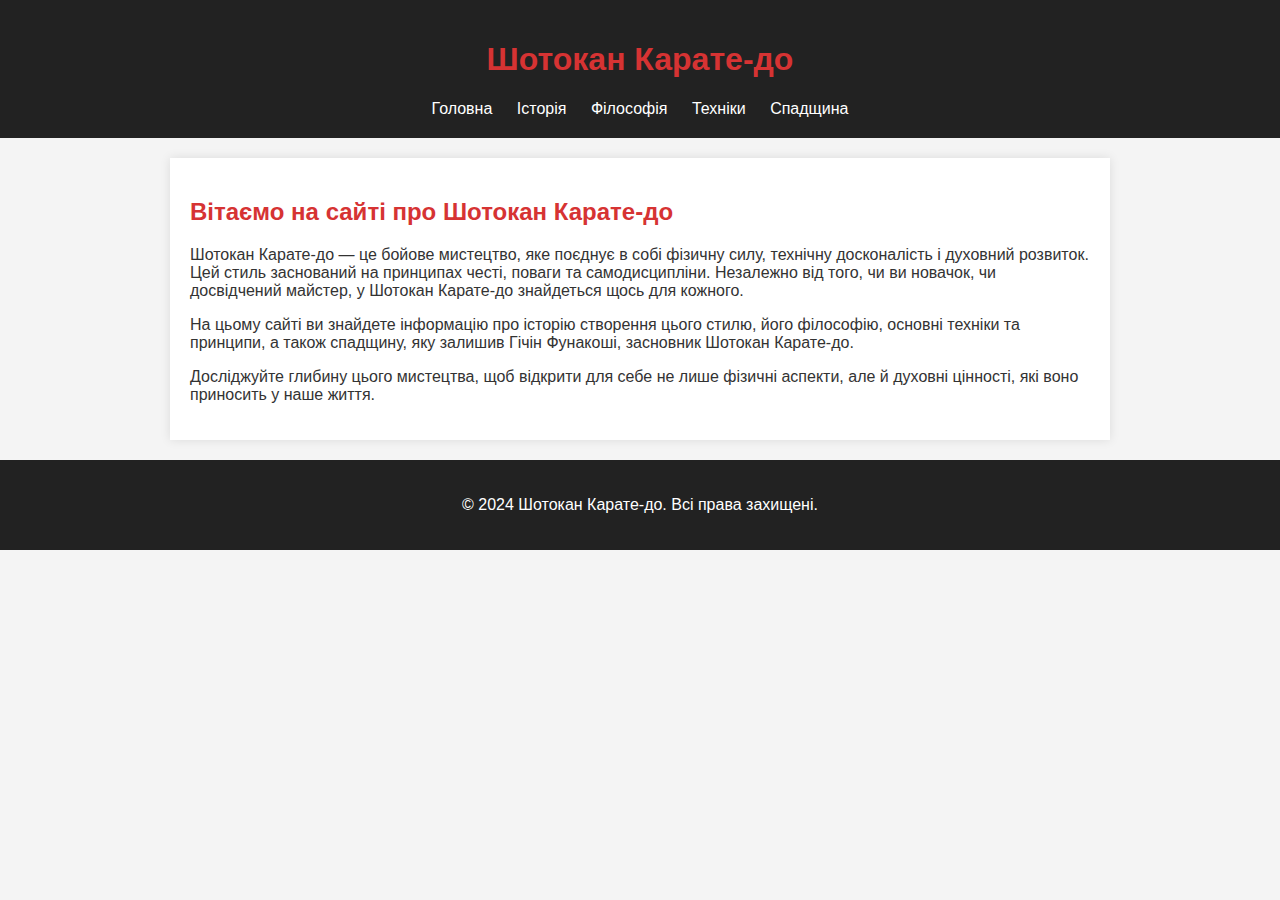
<file: index.html>
<!DOCTYPE html>
<html lang="uk">
<head>
    <meta charset="UTF-8">
    <meta name="viewport" content="width=device-width, initial-scale=1.0">
    <title>Шотокан Карате-до</title>
    <link rel="stylesheet" href="styles.css">
</head>
<body>

<header>
    <h1>Шотокан Карате-до</h1>
    <nav>
        <a href="index.html">Головна</a>
        <a href="istoria.html">Історія</a>
        <a href="philosophia.html">Філософія</a>
        <a href="technika.html">Техніки</a>
        <a href="spadschina.html">Спадщина</a>
    </nav>
</header>

<section>
    <h2>Вітаємо на сайті про Шотокан Карате-до</h2>
    <p>Шотокан Карате-до — це бойове мистецтво, яке поєднує в собі фізичну силу, технічну досконалість і духовний розвиток. Цей стиль заснований на принципах честі, поваги та самодисципліни. Незалежно від того, чи ви новачок, чи досвідчений майстер, у Шотокан Карате-до знайдеться щось для кожного.</p>
    <p>На цьому сайті ви знайдете інформацію про історію створення цього стилю, його філософію, основні техніки та принципи, а також спадщину, яку залишив Гічін Фунакоші, засновник Шотокан Карате-до.</p>
    <p>Досліджуйте глибину цього мистецтва, щоб відкрити для себе не лише фізичні аспекти, але й духовні цінності, які воно приносить у наше життя.</p>
</section>

<footer>
    <p>&copy; 2024 Шотокан Карате-до. Всі права захищені.</p>
</footer>

</body>
</html>
</file>
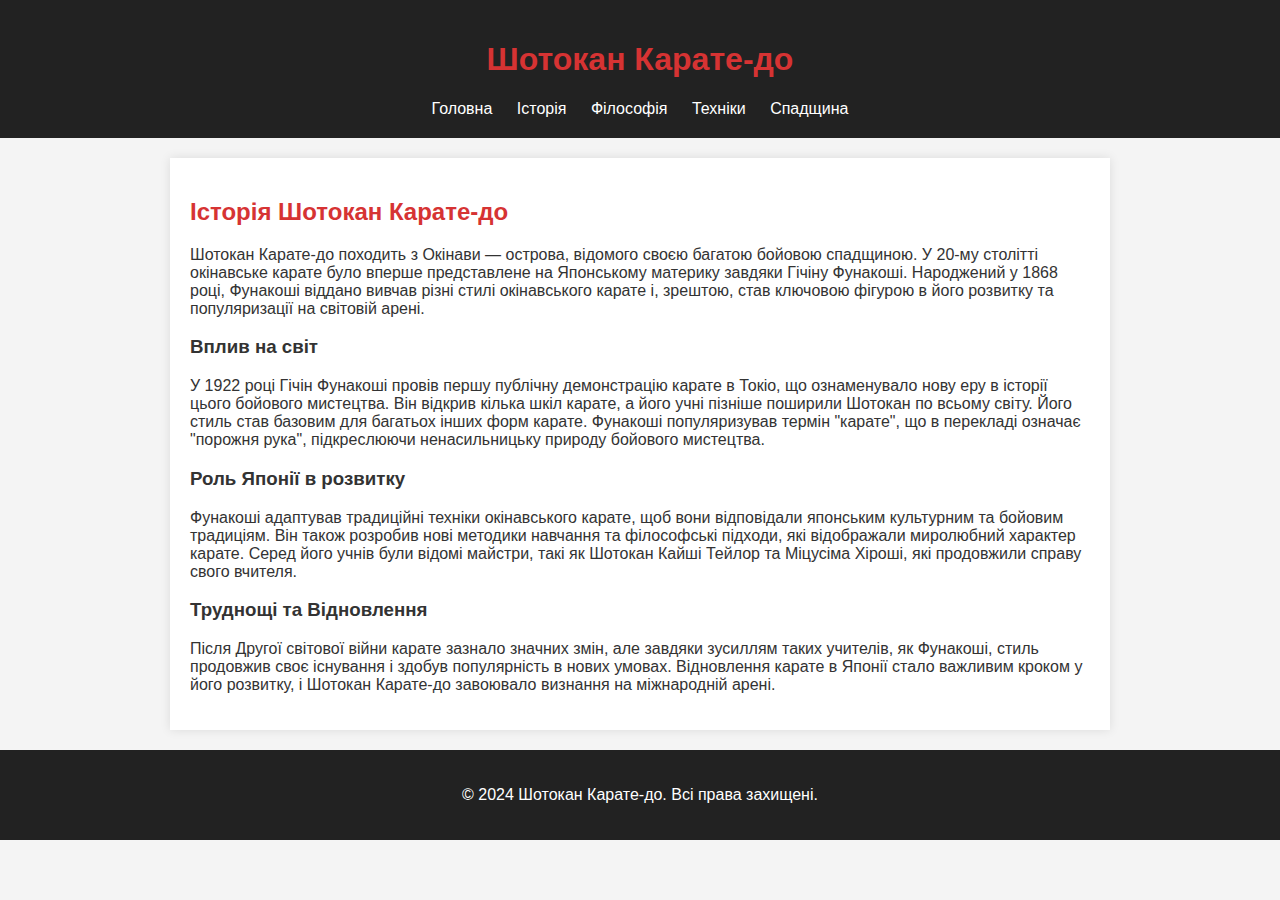
<file: istoria.html>
<!DOCTYPE html>
<html lang="uk">
<head>
    <meta charset="UTF-8">
    <meta name="viewport" content="width=device-width, initial-scale=1.0">
    <title>Історія Шотокан Карате-до</title>
    <link rel="stylesheet" href="styles.css">
</head>
<body>

<header>
    <h1>Шотокан Карате-до</h1>
    <nav>
        <a href="index.html">Головна</a>
        <a href="istoria.html">Історія</a>
        <a href="philosophia.html">Філософія</a>
        <a href="technika.html">Техніки</a>
        <a href="spadschina.html">Спадщина</a>
    </nav>
</header>

<section>
    <h2>Історія Шотокан Карате-до</h2>
    <p>Шотокан Карате-до походить з Окінави — острова, відомого своєю багатою бойовою спадщиною. У 20-му столітті окінавське карате було вперше представлене на Японському материку завдяки Гічіну Фунакоші. Народжений у 1868 році, Фунакоші віддано вивчав різні стилі окінавського карате і, зрештою, став ключовою фігурою в його розвитку та популяризації на світовій арені.</p>

    <h3>Вплив на світ</h3>
    <p>У 1922 році Гічін Фунакоші провів першу публічну демонстрацію карате в Токіо, що ознаменувало нову еру в історії цього бойового мистецтва. Він відкрив кілька шкіл карате, а його учні пізніше поширили Шотокан по всьому світу. Його стиль став базовим для багатьох інших форм карате. Фунакоші популяризував термін "карате", що в перекладі означає "порожня рука", підкреслюючи ненасильницьку природу бойового мистецтва.</p>

    <h3>Роль Японії в розвитку</h3>
    <p>Фунакоші адаптував традиційні техніки окінавського карате, щоб вони відповідали японським культурним та бойовим традиціям. Він також розробив нові методики навчання та філософські підходи, які відображали миролюбний характер карате. Серед його учнів були відомі майстри, такі як Шотокан Кайші Тейлор та Міцусіма Хіроші, які продовжили справу свого вчителя.</p>

    <h3>Труднощі та Відновлення</h3>
    <p>Після Другої світової війни карате зазнало значних змін, але завдяки зусиллям таких учителів, як Фунакоші, стиль продовжив своє існування і здобув популярність в нових умовах. Відновлення карате в Японії стало важливим кроком у його розвитку, і Шотокан Карате-до завоювало визнання на міжнародній арені.</p>
</section>

<footer>
    <p>&copy; 2024 Шотокан Карате-до. Всі права захищені.</p>
</footer>

</body>
</html>
</file>
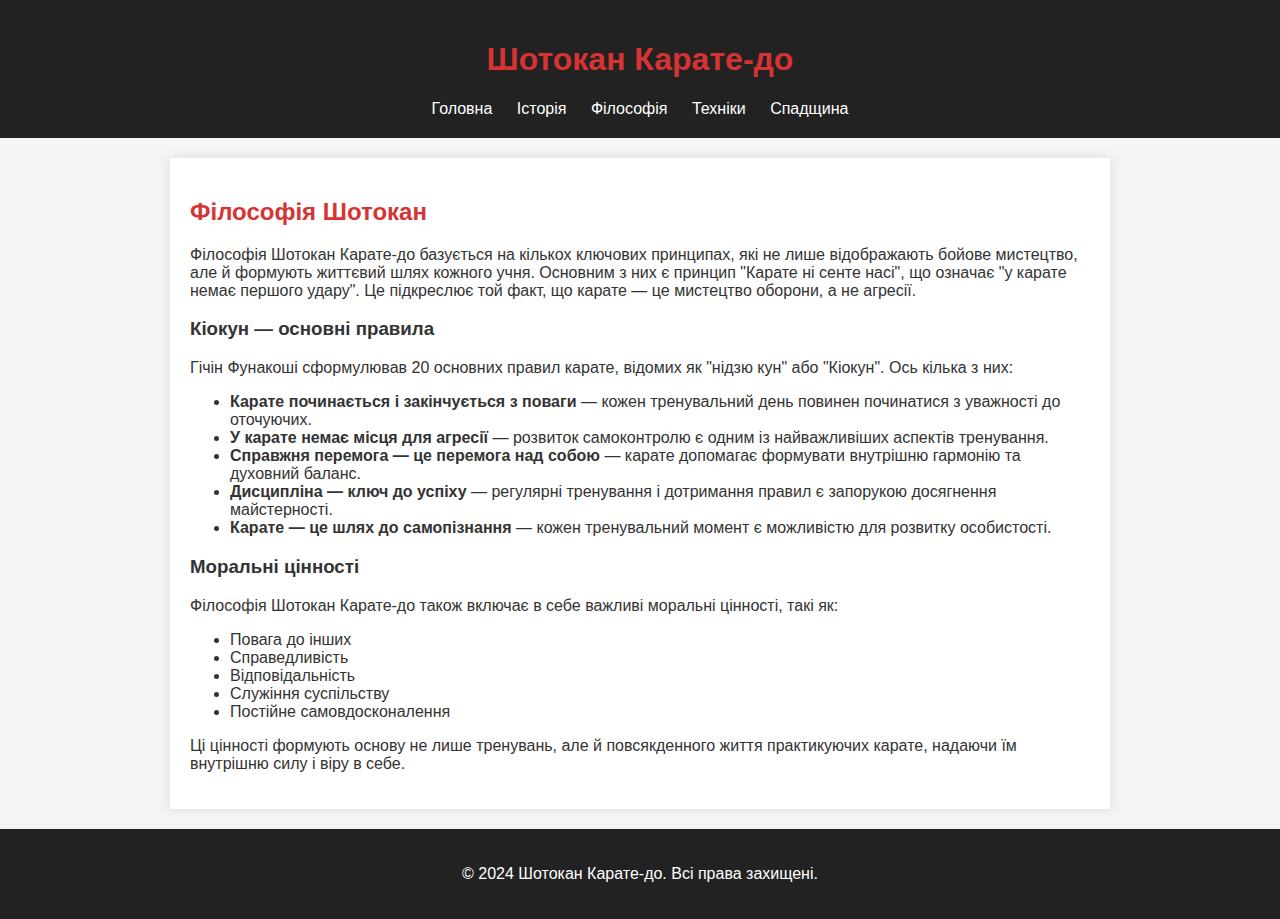
<file: philosophia.html>
<!DOCTYPE html>
<html lang="uk">
<head>
    <meta charset="UTF-8">
    <meta name="viewport" content="width=device-width, initial-scale=1.0">
    <title>Філософія Шотокан Карате-до</title>
    <link rel="stylesheet" href="styles.css">
</head>
<body>

<header>
    <h1>Шотокан Карате-до</h1>
    <nav>
        <a href="index.html">Головна</a>
        <a href="istoria.html">Історія</a>
        <a href="philosophia.html">Філософія</a>
        <a href="technika.html">Техніки</a>
        <a href="spadschina.html">Спадщина</a>
    </nav>
</header>

<section>
    <h2>Філософія Шотокан</h2>
    <p>Філософія Шотокан Карате-до базується на кількох ключових принципах, які не лише відображають бойове мистецтво, але й формують життєвий шлях кожного учня. Основним з них є принцип "Карате ні сенте насі", що означає "у карате немає першого удару". Це підкреслює той факт, що карате — це мистецтво оборони, а не агресії.</p>

    <h3>Кіокун — основні правила</h3>
    <p>Гічін Фунакоші сформулював 20 основних правил карате, відомих як "нідзю кун" або "Кіокун". Ось кілька з них:</p>
    <ul>
        <li><strong>Карате починається і закінчується з поваги</strong> — кожен тренувальний день повинен починатися з уважності до оточуючих.</li>
        <li><strong>У карате немає місця для агресії</strong> — розвиток самоконтролю є одним із найважливіших аспектів тренування.</li>
        <li><strong>Справжня перемога — це перемога над собою</strong> — карате допомагає формувати внутрішню гармонію та духовний баланс.</li>
        <li><strong>Дисципліна — ключ до успіху</strong> — регулярні тренування і дотримання правил є запорукою досягнення майстерності.</li>
        <li><strong>Карате — це шлях до самопізнання</strong> — кожен тренувальний момент є можливістю для розвитку особистості.</li>
    </ul>

    <h3>Моральні цінності</h3>
    <p>Філософія Шотокан Карате-до також включає в себе важливі моральні цінності, такі як:</p>
    <ul>
        <li>Повага до інших</li>
        <li>Справедливість</li>
        <li>Відповідальність</li>
        <li>Служіння суспільству</li>
        <li>Постійне самовдосконалення</li>
    </ul>
    <p>Ці цінності формують основу не лише тренувань, але й повсякденного життя практикуючих карате, надаючи їм внутрішню силу і віру в себе.</p>
</section>

<footer>
    <p>&copy; 2024 Шотокан Карате-до. Всі права захищені.</p>
</footer>

</body>
</html>
</file>
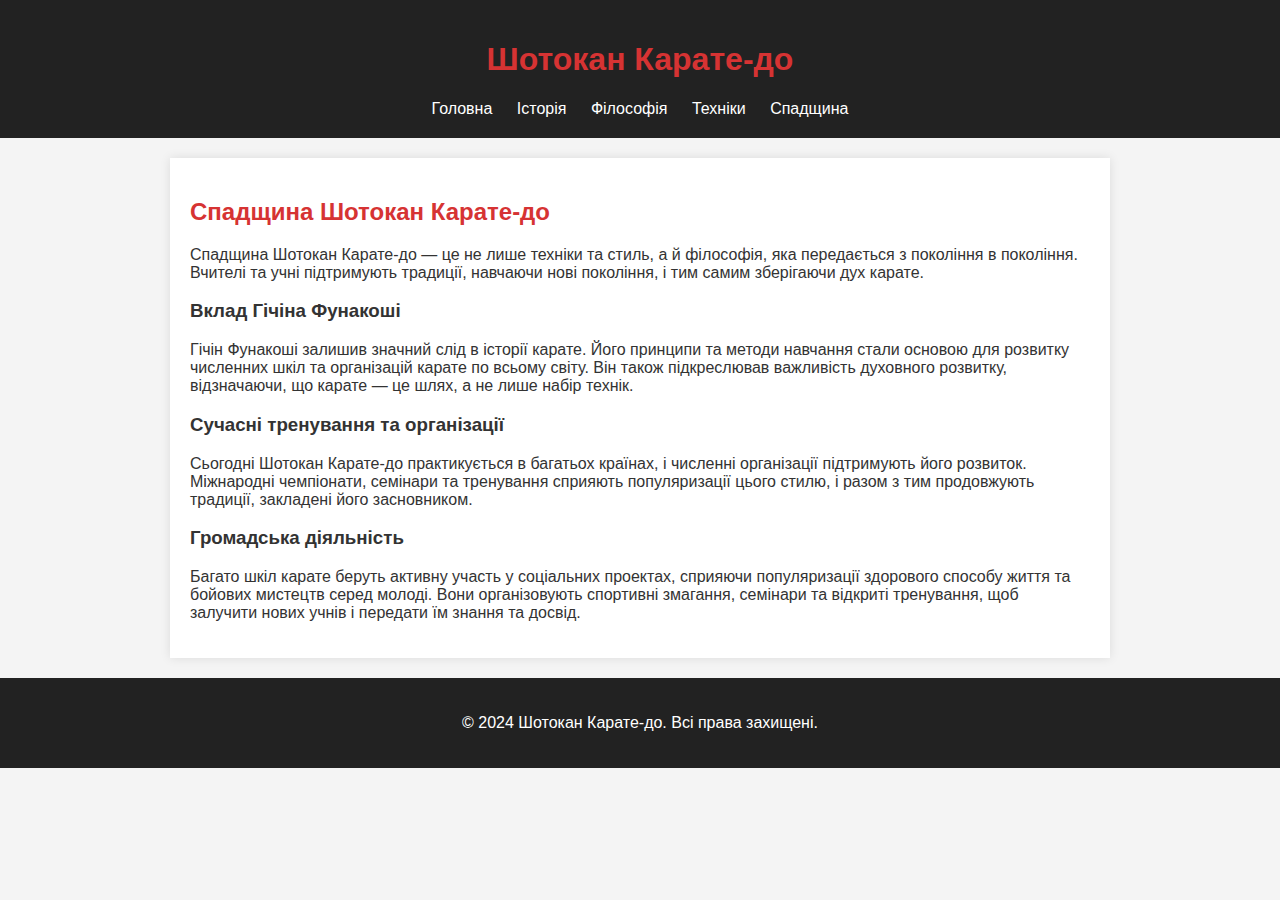
<file: spadschina.html>
<!DOCTYPE html>
<html lang="uk">
<head>
    <meta charset="UTF-8">
    <meta name="viewport" content="width=device-width, initial-scale=1.0">
    <title>Спадщина Шотокан Карате-до</title>
    <link rel="stylesheet" href="styles.css">
</head>
<body>

<header>
    <h1>Шотокан Карате-до</h1>
    <nav>
        <a href="index.html">Головна</a>
        <a href="istoria.html">Історія</a>
        <a href="philosophia.html">Філософія</a>
        <a href="technika.html">Техніки</a>
        <a href="spadschina.html">Спадщина</a>
    </nav>
</header>

<section>
    <h2>Спадщина Шотокан Карате-до</h2>
    <p>Спадщина Шотокан Карате-до — це не лише техніки та стиль, а й філософія, яка передається з покоління в покоління. Вчителі та учні підтримують традиції, навчаючи нові покоління, і тим самим зберігаючи дух карате.</p>

    <h3>Вклад Гічіна Фунакоші</h3>
    <p>Гічін Фунакоші залишив значний слід в історії карате. Його принципи та методи навчання стали основою для розвитку численних шкіл та організацій карате по всьому світу. Він також підкреслював важливість духовного розвитку, відзначаючи, що карате — це шлях, а не лише набір технік.</p>
    
    <h3>Сучасні тренування та організації</h3>
    <p>Сьогодні Шотокан Карате-до практикується в багатьох країнах, і численні організації підтримують його розвиток. Міжнародні чемпіонати, семінари та тренування сприяють популяризації цього стилю, і разом з тим продовжують традиції, закладені його засновником.</p>

    <h3>Громадська діяльність</h3>
    <p>Багато шкіл карате беруть активну участь у соціальних проектах, сприяючи популяризації здорового способу життя та бойових мистецтв серед молоді. Вони організовують спортивні змагання, семінари та відкриті тренування, щоб залучити нових учнів і передати їм знання та досвід.</p>
</section>

<footer>
    <p>&copy; 2024 Шотокан Карате-до. Всі права захищені.</p>
</footer>

</body>
</html>
</file>
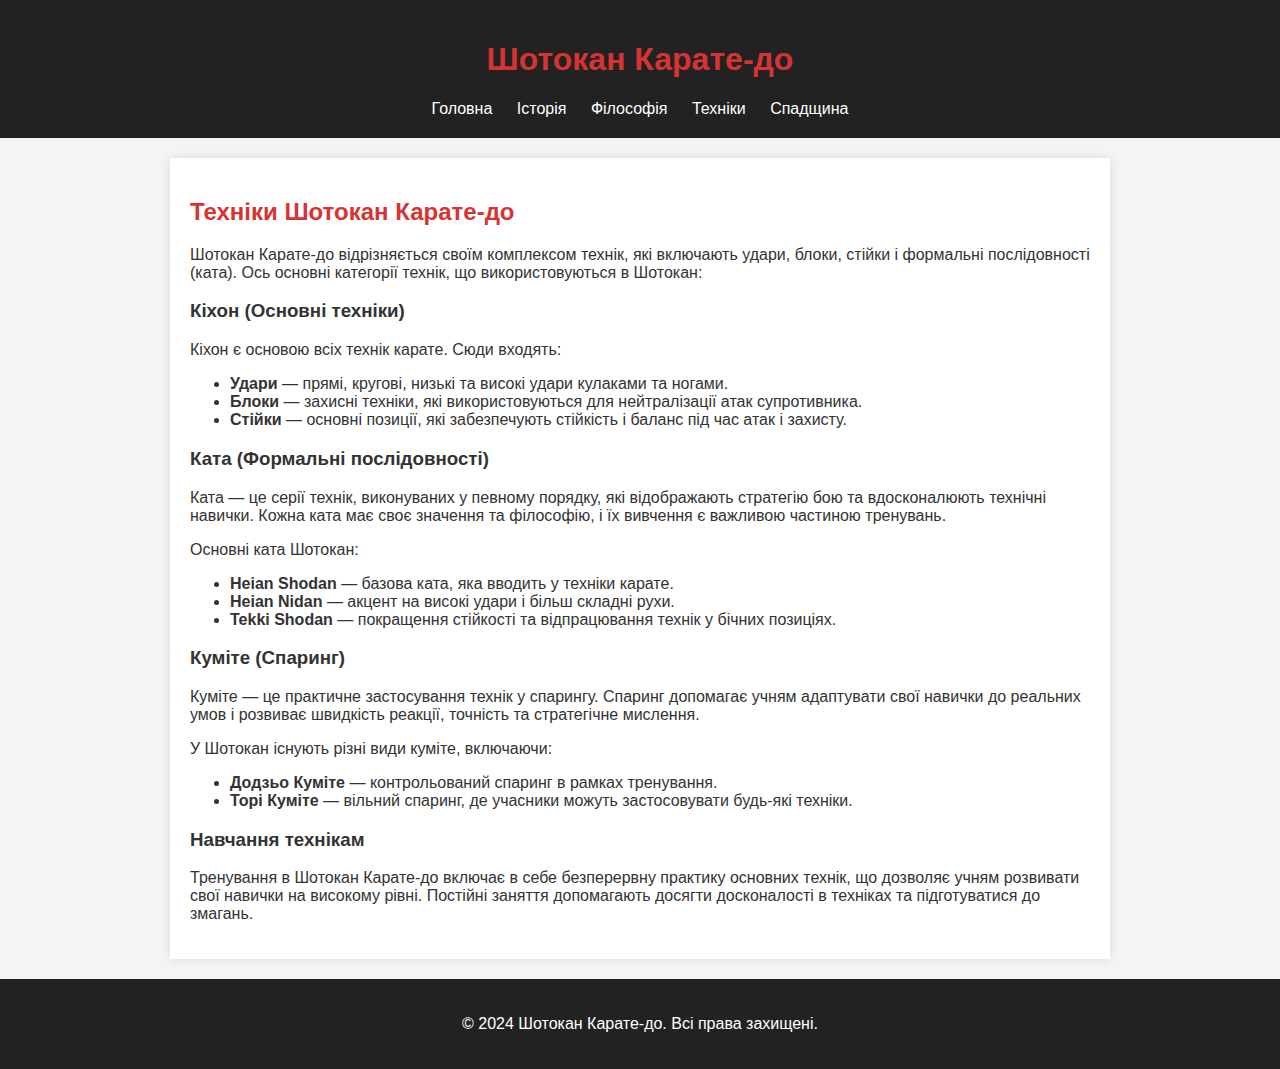
<file: technika.html>
<!DOCTYPE html>
<html lang="uk">
<head>
    <meta charset="UTF-8">
    <meta name="viewport" content="width=device-width, initial-scale=1.0">
    <title>Техніки Шотокан Карате-до</title>
    <link rel="stylesheet" href="styles.css">
</head>
<body>

<header>
    <h1>Шотокан Карате-до</h1>
    <nav>
        <a href="index.html">Головна</a>
        <a href="istoria.html">Історія</a>
        <a href="philosophia.html">Філософія</a>
        <a href="technika.html">Техніки</a>
        <a href="spadschina.html">Спадщина</a>
    </nav>
</header>

<section>
    <h2>Техніки Шотокан Карате-до</h2>
    <p>Шотокан Карате-до відрізняється своїм комплексом технік, які включають удари, блоки, стійки і формальні послідовності (ката). Ось основні категорії технік, що використовуються в Шотокан:</p>

    <h3>Кіхон (Основні техніки)</h3>
    <p>Кіхон є основою всіх технік карате. Сюди входять:</p>
    <ul>
        <li><strong>Удари</strong> — прямі, кругові, низькі та високі удари кулаками та ногами.</li>
        <li><strong>Блоки</strong> — захисні техніки, які використовуються для нейтралізації атак супротивника.</li>
        <li><strong>Стійки</strong> — основні позиції, які забезпечують стійкість і баланс під час атак і захисту.</li>
    </ul>

    <h3>Ката (Формальні послідовності)</h3>
    <p>Ката — це серії технік, виконуваних у певному порядку, які відображають стратегію бою та вдосконалюють технічні навички. Кожна ката має своє значення та філософію, і їх вивчення є важливою частиною тренувань.</p>
    <p>Основні ката Шотокан:</p>
    <ul>
        <li><strong>Heian Shodan</strong> — базова ката, яка вводить у техніки карате.</li>
        <li><strong>Heian Nidan</strong> — акцент на високі удари і більш складні рухи.</li>
        <li><strong>Tekki Shodan</strong> — покращення стійкості та відпрацювання технік у бічних позиціях.</li>
    </ul>

    <h3>Куміте (Спаринг)</h3>
    <p>Куміте — це практичне застосування технік у спарингу. Спаринг допомагає учням адаптувати свої навички до реальних умов і розвиває швидкість реакції, точність та стратегічне мислення.</p>
    <p>У Шотокан існують різні види куміте, включаючи:</p>
    <ul>
        <li><strong>Додзьо Куміте</strong> — контрольований спаринг в рамках тренування.</li>
        <li><strong>Торі Куміте</strong> — вільний спаринг, де учасники можуть застосовувати будь-які техніки.</li>
    </ul>

    <h3>Навчання технікам</h3>
    <p>Тренування в Шотокан Карате-до включає в себе безперервну практику основних технік, що дозволяє учням розвивати свої навички на високому рівні. Постійні заняття допомагають досягти досконалості в техніках та підготуватися до змагань.</p>
</section>

<footer>
    <p>&copy; 2024 Шотокан Карате-до. Всі права захищені.</p>
</footer>

</body>
</html>
</file>
<file: styles.css>
body {
    font-family: Arial, sans-serif;
    background-color: #f4f4f4;
    margin: 0;
    padding: 0;
    color: #333;
}

header {
    background-color: #222;
    color: white;
    padding: 20px;
    text-align: center;
}

nav a {
    margin: 0 10px;
    color: white;
    text-decoration: none;
}

nav a:hover {
    text-decoration: underline;
}

section {
    max-width: 900px;
    margin: 20px auto;
    padding: 20px;
    background-color: white;
    box-shadow: 0px 0px 10px rgba(0,0,0,0.1);
}

h1, h2 {
    color: #d63333;
}

footer {
    text-align: center;
    padding: 20px;
    background-color: #222;
    color: white;
}
</file>
